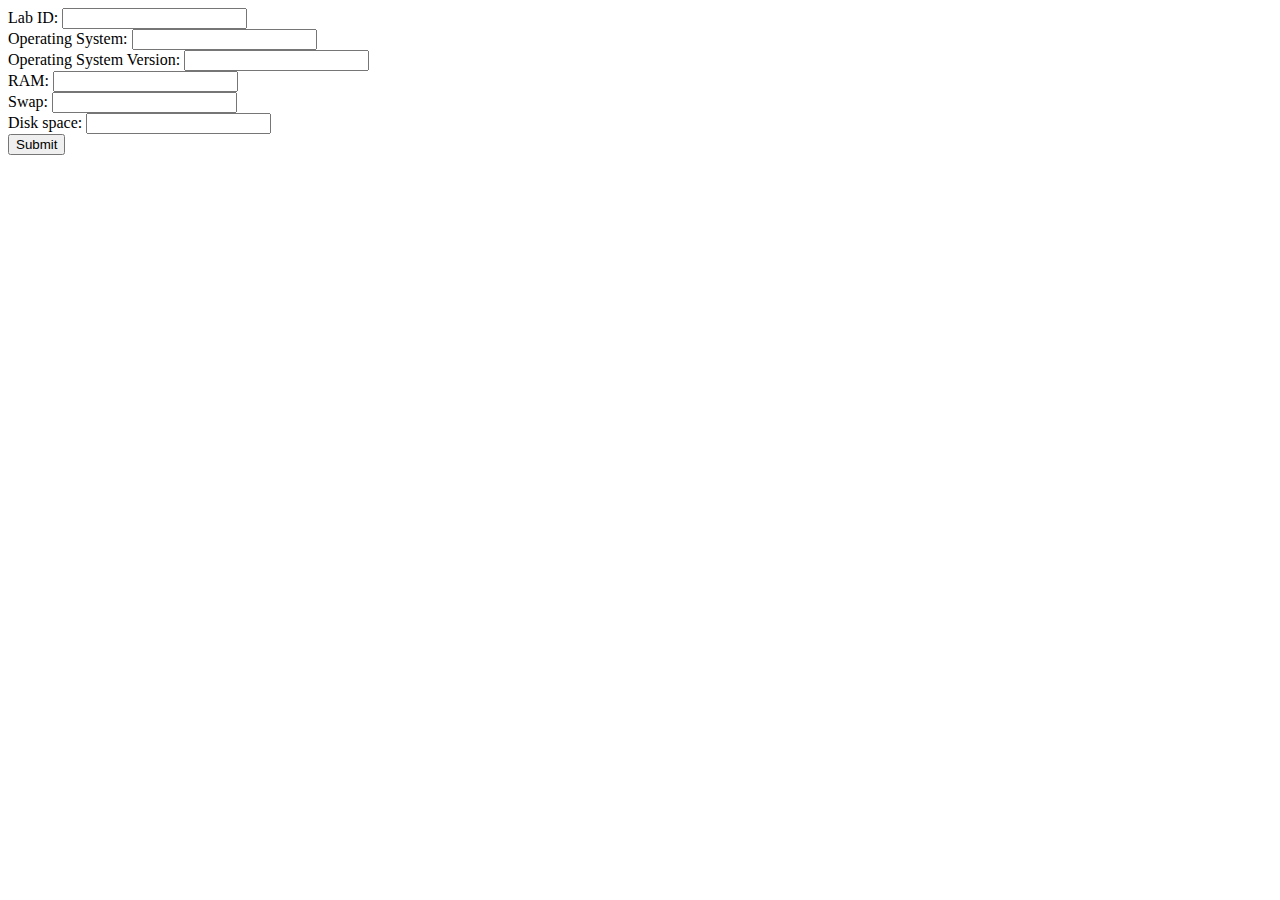
<file: CentOSVZAdapter.html>
<!DOCTYPE html>
<html>
<body>

<form action="http://10.4.12.21" method="POST" target="_blank">
  Lab ID: <input type="text" name="lab_ID"><br>
  Operating System: <input type="text" name="os"><br>
  Operating System Version: <input type="text" name="os_version"><br>
  RAM: <input type="text" name="ram"><br>
  Swap: <input type="text" name="swap"><br>
  Disk space: <input type="text" name="diskspace"><br>
  <input type="submit" value="Submit">
</form>

</body>
</html>
</file>
